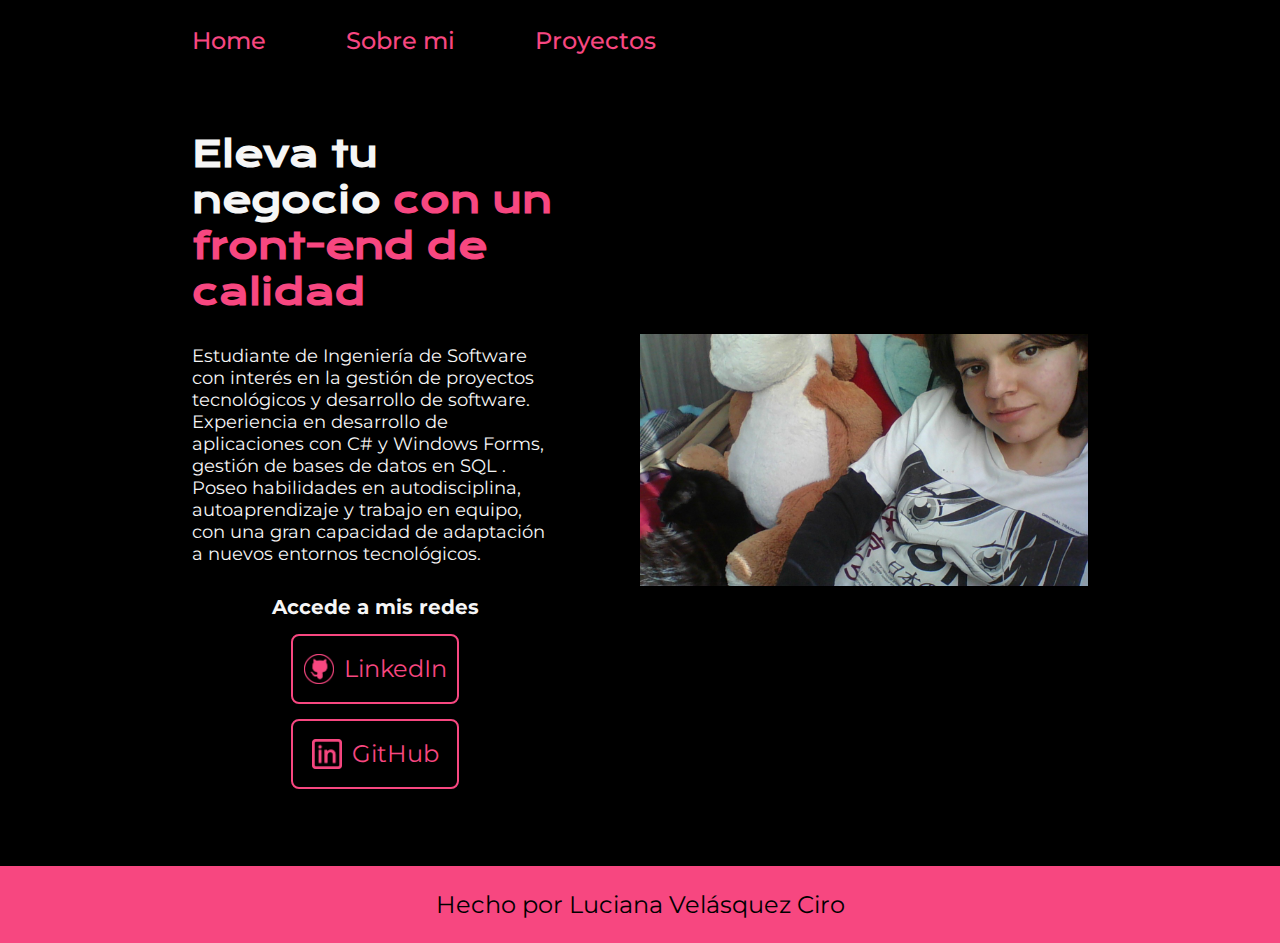
<file: index.html>
<!DOCTYPE html>
<html lang="es">
<head>
    <meta charset="UTF-8">
    <meta name="viewport" content="width=device-width, initial-scale=1.0">
    <title>Portafolio
    </title>
    <link rel="stylesheet" href="./style/style.css">
</head>
<body>
    <header>
        <nav class="header__menu">
            <a class="header__menu__link" href="index.html">Home</a>
            <a class="header__menu__link" href="about.html">Sobre mi</a>
            <a class="header__menu__link" href="proyects.html">Proyectos</a>
        </nav>
    </header>

    <main class="presentacion">
        <section class="presentacion__contenido">
        <h1 class="presentacion__contenido__titulo">Eleva tu negocio <strong class="titulo-de-destaque">con un front-end de calidad</strong> </h1>

        <p class="presentacion__contenido__texto">
            Estudiante de Ingeniería de Software con interés en la gestión de proyectos tecnológicos y 
            desarrollo de software. Experiencia en desarrollo de aplicaciones con C# y Windows Forms,
            gestión de bases de datos en SQL . Poseo habilidades en autodisciplina, autoaprendizaje y 
            trabajo en equipo, con una gran capacidad de adaptación a nuevos entornos tecnológicos.
        </p>

        <div class="presentacion__enlaces">
            <h2 class="presentacion__enlaces__subtitulo">Accede a mis redes</h2>
        <a class="presentacion__enlaces__link" href="https://www.linkedin.com/in/luciana-velásquez-ab99492a4">
            <img class= "presentacion__enlaces_img" src="./assets/Linkedlin.png" alt="">
            LinkedIn</a>
        <a class="presentacion__enlaces__link" href="https://github.com/LucianaVelasquezCiro">
            <img class="presentacion__enlaces_img" src="./assets/github.png" alt="">
            GitHub</a>
        </div>
        </section>
        <img class="presentacion__imagen" src="./assets/html5.jpg" alt="imagen de Luciana y Jazz">
    </main>

    <footer>
        <p class="footer">Hecho por Luciana Velásquez Ciro</p>
    </footer>
</body>
</html>
</file>
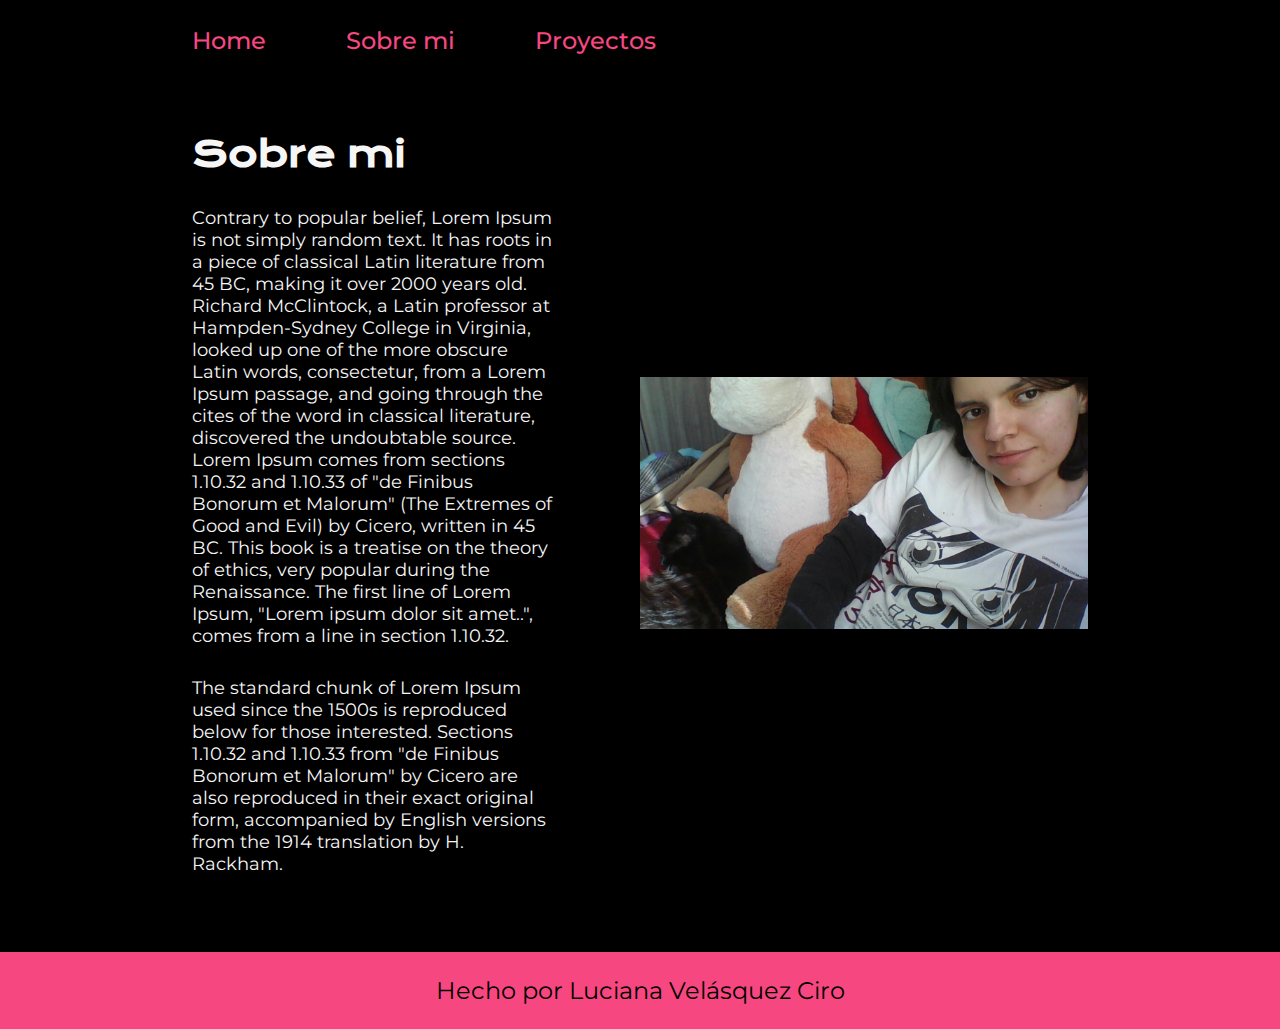
<file: about.html>
<!DOCTYPE html>
<html lang="en">

<head>
    <meta charset="UTF-8">
    <meta name="viewport" content="width=device-width, initial-scale=1.0">
    <title>Proyectos</title>
    <link rel="stylesheet" href="./style/style.css">
</head>

<body>
    <header>
        <nav class="header__menu">
            <a class="header__menu__link" href="index.html">Home</a>
            <a class="header__menu__link" href="about.html">Sobre mi</a>
            <a class="header__menu__link" href="proyects.html">Proyectos</a>
        </nav>
    </header>
    <main class="presentacion">
        <section   class="presentacion__contenido">
            <h1 class="presentacion__contenido__titulo">Sobre mi</h1>
            <p class="presentacion__contenido__texto">
                Contrary to popular belief, Lorem Ipsum is not simply random text. It has roots in a piece of classical
                Latin literature from 45 BC, making it over 2000 years old. Richard McClintock, a Latin professor at
                Hampden-Sydney College in Virginia, looked up one of the more obscure Latin words, consectetur, from a
                Lorem Ipsum passage, and going through the cites of the word in classical literature, discovered the
                undoubtable source. Lorem Ipsum comes from sections 1.10.32 and 1.10.33 of "de Finibus Bonorum et
                Malorum" (The Extremes of Good and Evil) by Cicero, written in 45 BC. This book is a treatise on the
                theory of ethics, very popular during the Renaissance. The first line of Lorem Ipsum, "Lorem ipsum dolor
                sit amet..", comes from a line in section 1.10.32.
            </p>
            <p class="presentacion__contenido__texto">The standard chunk of Lorem Ipsum used since the 1500s is reproduced below for those interested. Sections
                1.10.32 and 1.10.33 from "de Finibus Bonorum et Malorum" by Cicero are also reproduced in their exact
                original form, accompanied by English versions from the 1914 translation by H. Rackham.
            </p>
        </section>
        <img class="presentacion__imagen" src="./assets/html5.jpg" alt="imagen de Luciana y Jazz">
    </main>
    <footer>
        <p class="footer">Hecho por Luciana Velásquez Ciro</p>
    </footer>
</body>

</html>
</file>
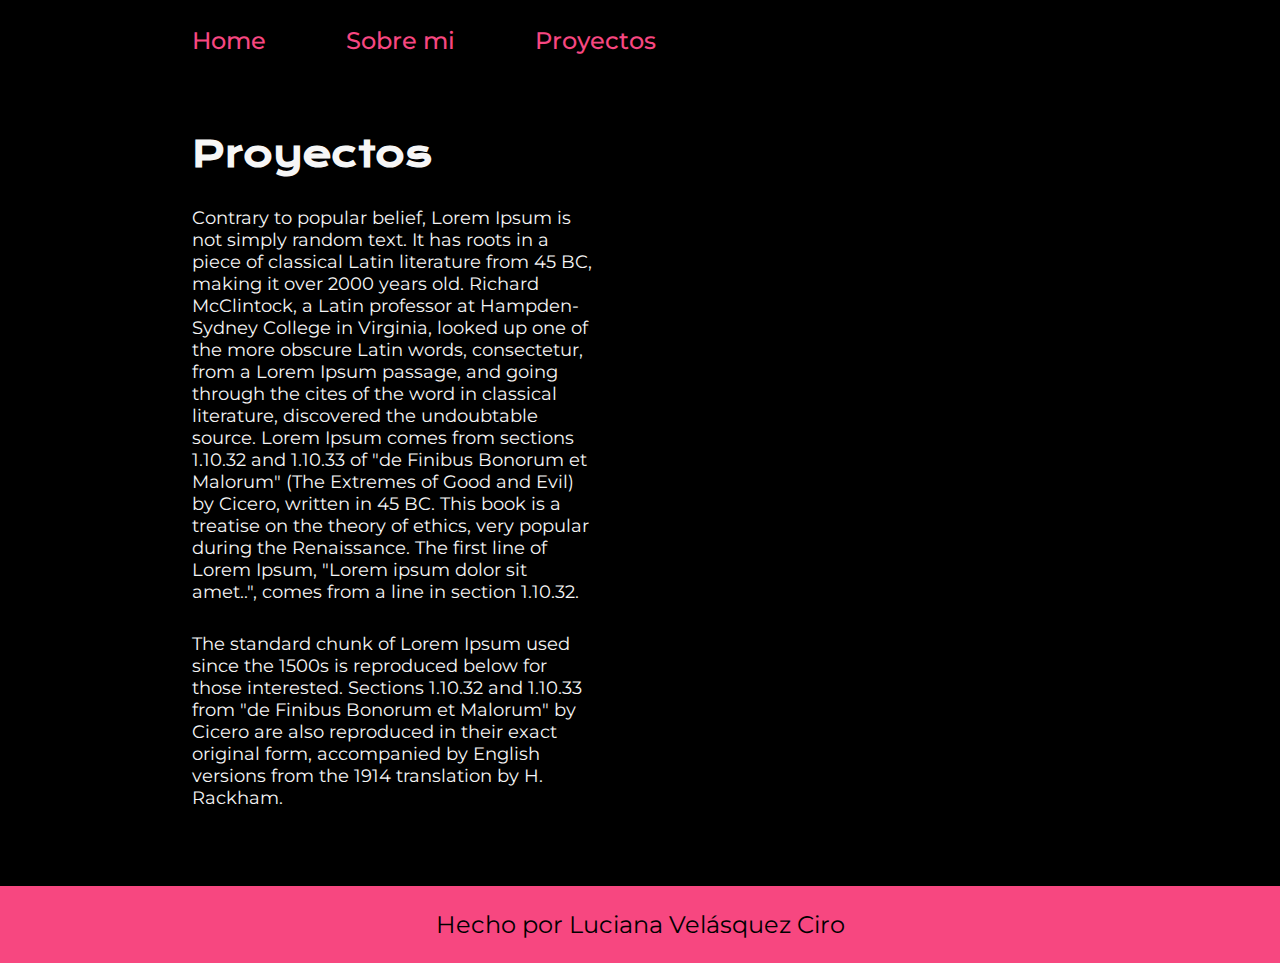
<file: proyects.html>
<!DOCTYPE html>
<html lang="en">

<head>
    <meta charset="UTF-8">
    <meta name="viewport" content="width=device-width, initial-scale=1.0">
    <title>Proyectos</title>
    <link rel="stylesheet" href="./style/style.css">
</head>

<body>
    <header>
        <nav class="header__menu">
            <a class="header__menu__link" href="index.html">Home</a>
            <a class="header__menu__link" href="about.html">Sobre mi</a>
            <a class="header__menu__link" href="proyects.html">Proyectos</a>
        </nav>
    </header>
    <main class="presentacion">
        <section   class="presentacion__contenido">
            <h1 class="presentacion__contenido__titulo">Proyectos</h1>
            <p class="presentacion__contenido__texto">
                Contrary to popular belief, Lorem Ipsum is not simply random text. It has roots in a piece of classical
                Latin literature from 45 BC, making it over 2000 years old. Richard McClintock, a Latin professor at
                Hampden-Sydney College in Virginia, looked up one of the more obscure Latin words, consectetur, from a
                Lorem Ipsum passage, and going through the cites of the word in classical literature, discovered the
                undoubtable source. Lorem Ipsum comes from sections 1.10.32 and 1.10.33 of "de Finibus Bonorum et
                Malorum" (The Extremes of Good and Evil) by Cicero, written in 45 BC. This book is a treatise on the
                theory of ethics, very popular during the Renaissance. The first line of Lorem Ipsum, "Lorem ipsum dolor
                sit amet..", comes from a line in section 1.10.32.
            </p>
            <p class="presentacion__contenido__texto">The standard chunk of Lorem Ipsum used since the 1500s is reproduced below for those interested. Sections
                1.10.32 and 1.10.33 from "de Finibus Bonorum et Malorum" by Cicero are also reproduced in their exact
                original form, accompanied by English versions from the 1914 translation by H. Rackham.
            </p>
        </section>
    </main>
    <footer>
        <p class="footer">Hecho por Luciana Velásquez Ciro</p>
    </footer>
</body>

</html>
</file>
<file: style/style.css>
@import url('https://fonts.googleapis.com/css2?family=Krona+One&family=Montserrat:ital,wght@0,100..900;1,100..900&display=swap');

:root{
    --color--primario: #000000;
    --color--secundario: #f74780;
    --color--terciario: #f6f6f6;
    --color--seleccion: #d5ada4;

    --fuente--montserrat: "Montserrat", sans-serif;
    --fuente--krona: "Krona One", sans-serif;
}

*{
    padding: 0;
    margin: 0;
}


body{
    background-color: var(--color--primario);
    color: var(--color--terciario);
    box-sizing: border-box;
}

header{
    padding: 2% 0% 0% 15%;
}

.header__menu{
    display: flex;
    gap: 80px;
}

.header__menu__link{
    color: var(--color--secundario);
    font-family: var(--fuente--montserrat);
    font-size: 1.5rem;
    font-weight: 500;
    text-decoration: none;
}


.titulo-de-destaque{
    color: var(--color--secundario);
}

.presentacion{
    display: flex;
    align-items: center;
    padding: 6% 15%;
    justify-content: space-between;
    gap: 82px;
}

.presentacion__contenido{
    width: 45%;
    display: flex;
    flex-direction: column;
    gap: 1.875rem;
}

.presentacion__contenido__titulo{
    font-size: 2.25rem;
    font-family: var(--fuente--krona);
}

.presentacion__contenido__texto{
    font-size: 1.125rem;
    font-family: var(--fuente--montserrat);
}

.presentacion__enlaces{
    display: flex;
    justify-content: space-between;
    flex-direction: column;
    align-items: center;
    gap: 15px;
}

.presentacion__enlaces__link{
    width: 45%;
    text-align: center;
    padding: 18px 0;
    border-radius: 8px;
    font-family: var(--fuente--montserrat);
    font-size: 1.5rem;
    font-weight: 400px;
    text-decoration: none;
    color: var(--color--secundario);
    border: 2px solid var(--color--secundario);
    display: flex;
    justify-content: center;
    gap: 10px;
}

.presentacion__enlaces_img{
    width: 30px;
    height: 30px;
}
.presentacion__enlaces__subtitulo{
    font-family: var(--fuente--montserrat);
    font-size: 1.25rem;
    font-weight: 300px;
}

.presentacion__imagen{
    width: 50%;
    height: auto;
}

.presentacion__enlaces__link:hover{
    background-color: #d5ada4;
    transition: 0.3s;
}

.footer{
    background-color: var(--color--secundario);
    padding: 1.5rem;
    color: var(--color--primario);
    text-align: center;
    font-family: var(--fuente--montserrat);
    font-size: 1.5rem;
}

@media(max-width: 1200px){
    .header{
        padding: 10%;
    }

    .header__menu{
        justify-content: center;
    }

    .presentacion{
        padding: 5%;
        flex-direction: column-reverse;
    }

    .presentacion__contenido{
        width: auto;
    }
}
</file>
